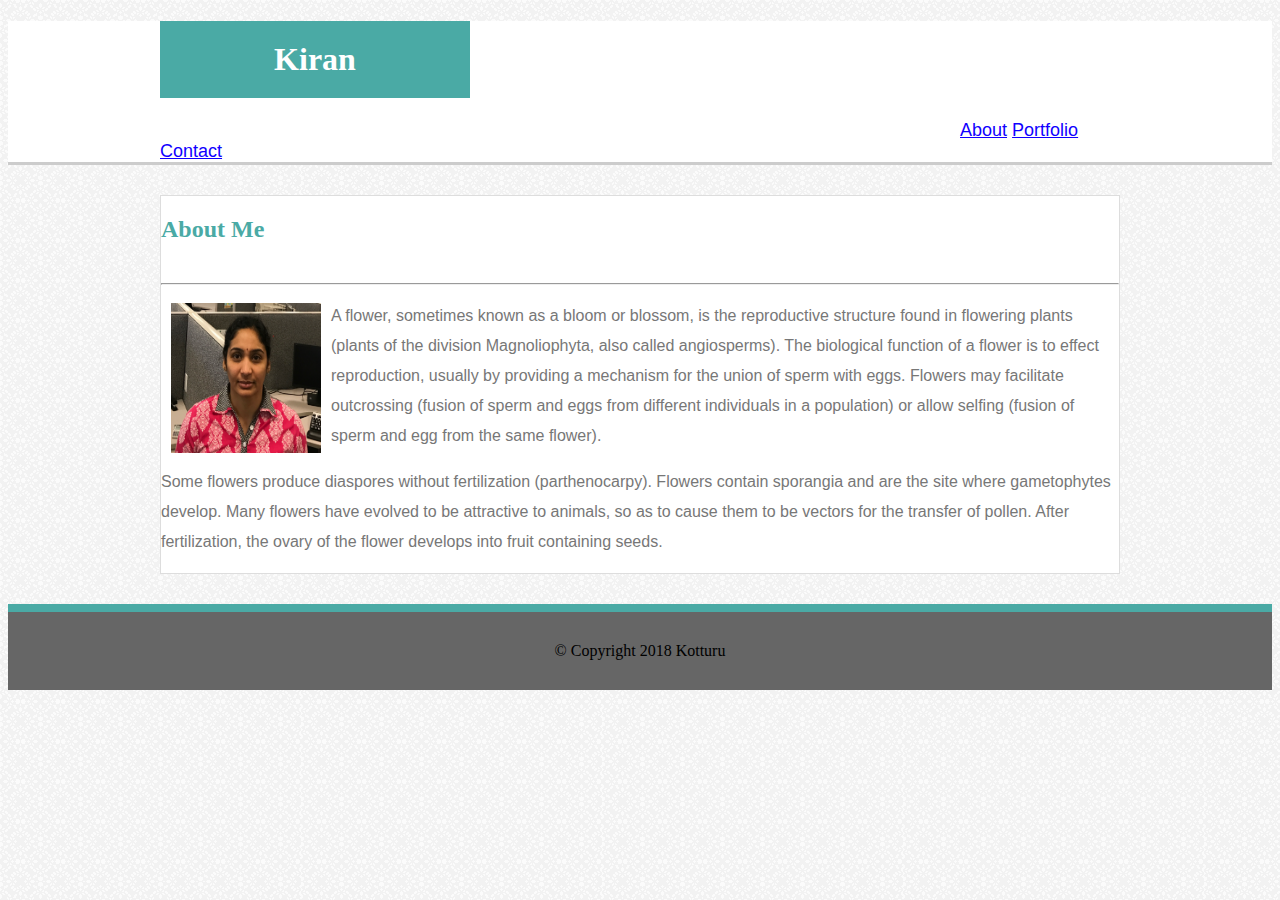
<file: index.html>
<!DOCTYPE html>
<html lang="en">

<head>
    <meta charset="UTF-8">
    <meta name="viewport" content="width=device-width, initial-scale=1.0">
    <title>About Me</title>
    <link rel="stylesheet" type="text/css" href="assets/css/style.css">
</head>
<!--header, nav bar, links to navigate-->

<body>
    <div class="navbar">
        <div class="top ">
            <div class="header">
                <header>
                    <h1 class="myname">Kiran</h1>
                </header>
                <nav>
                    <ul class="navlinks">
                        <li><a href="index.html">About</a></li>
                        <li><a href="portfolio.html">Portfolio</a></li>
                        <li><a href="contact.html">Contact</a></li>
                    </ul>
                </nav>
            </div>
        </div>
        <!--contains image, paragrphs-->
        <div class="about">
            <section>
                <h2>About Me</h2>
                <hr>
                <img id="face" src="assets/images/myimage.jpg" alt="My Picture">
                <p>
                    A flower, sometimes known as a bloom or blossom, is the reproductive structure found in flowering
                    plants (plants of the division Magnoliophyta, also called angiosperms). The biological function of
                    a
                    flower is to effect reproduction, usually by providing a mechanism for the union of sperm with
                    eggs.
                    Flowers may facilitate outcrossing (fusion of sperm and eggs from different individuals in a
                    population) or allow selfing (fusion of sperm and egg from the same flower).
                </p>
                <p>
                    Some flowers produce diaspores without fertilization (parthenocarpy). Flowers contain sporangia and
                    are
                    the site where gametophytes develop. Many flowers have evolved to be attractive to animals, so as
                    to
                    cause them to be vectors for the transfer of pollen. After fertilization, the ovary of the flower
                    develops into fruit containing seeds.
                </p>
            </section>
        </div>
    </div>
    <!--footer-->
    <footer class="footer">
        &copy; Copyright 2018 Kotturu
    </footer>
</body>

</html>
</file>
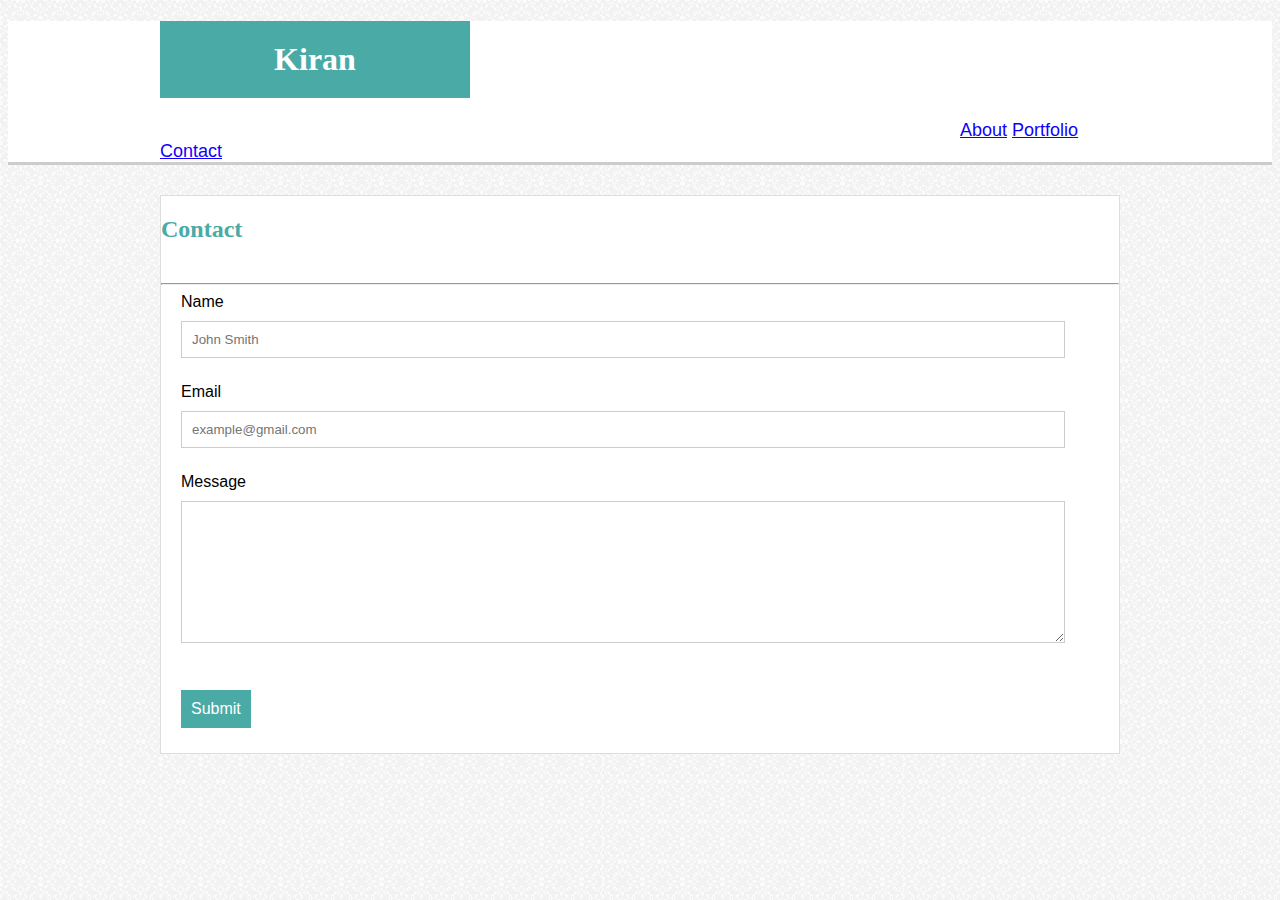
<file: contact.html>
<!DOCTYPE html>
<html lang="en">

<head>
    <meta charset="UTF-8">
    <meta name="viewport" content="width=device-width, initial-scale=1.0">
    <title>Contact</title>
    <link rel="stylesheet" type="text/css" href="assets/css/style.css">
</head>
<!--header, nav bar, links to navigate-->
<body>
    <div class="navbar">
        <div class="top">
            <div class="header">
                <header>
                    <h1 class="myname">Kiran</h1>
                </header>
                <nav>
                    <ul class="navlinks">
                        <li><a href="index.html">About</a></li>
                        <li><a href="portfolio.html">Portfolio</a></li>
                        <li><a href="contact.html">Contact</a></li>
                    </ul>
                </nav>
            </div>
        </div>
</body>
<!-- contact form -->
<div class="about">
    <section>
        <h2>Contact</h2>
        <hr>
        <form action="TBD" method="post">
            <label for="name">Name</label><br>
            <input type="text" id="name" name="name" placeholder="John Smith" maxlength="70" required><br>
            <label for="email">Email</label><br>
            <input type="email" id="email" name="email" placeholder="example@gmail.com" maxlength="255" required><br>
            <label for="message">Message</label><br>
            <textarea rows="8" id="message" name="message" required></textarea><br><br>
            <input class="submit" type="submit" name="submit" value="Submit">
        </form>
    </section>
</div>

</body>

</html>
</file>
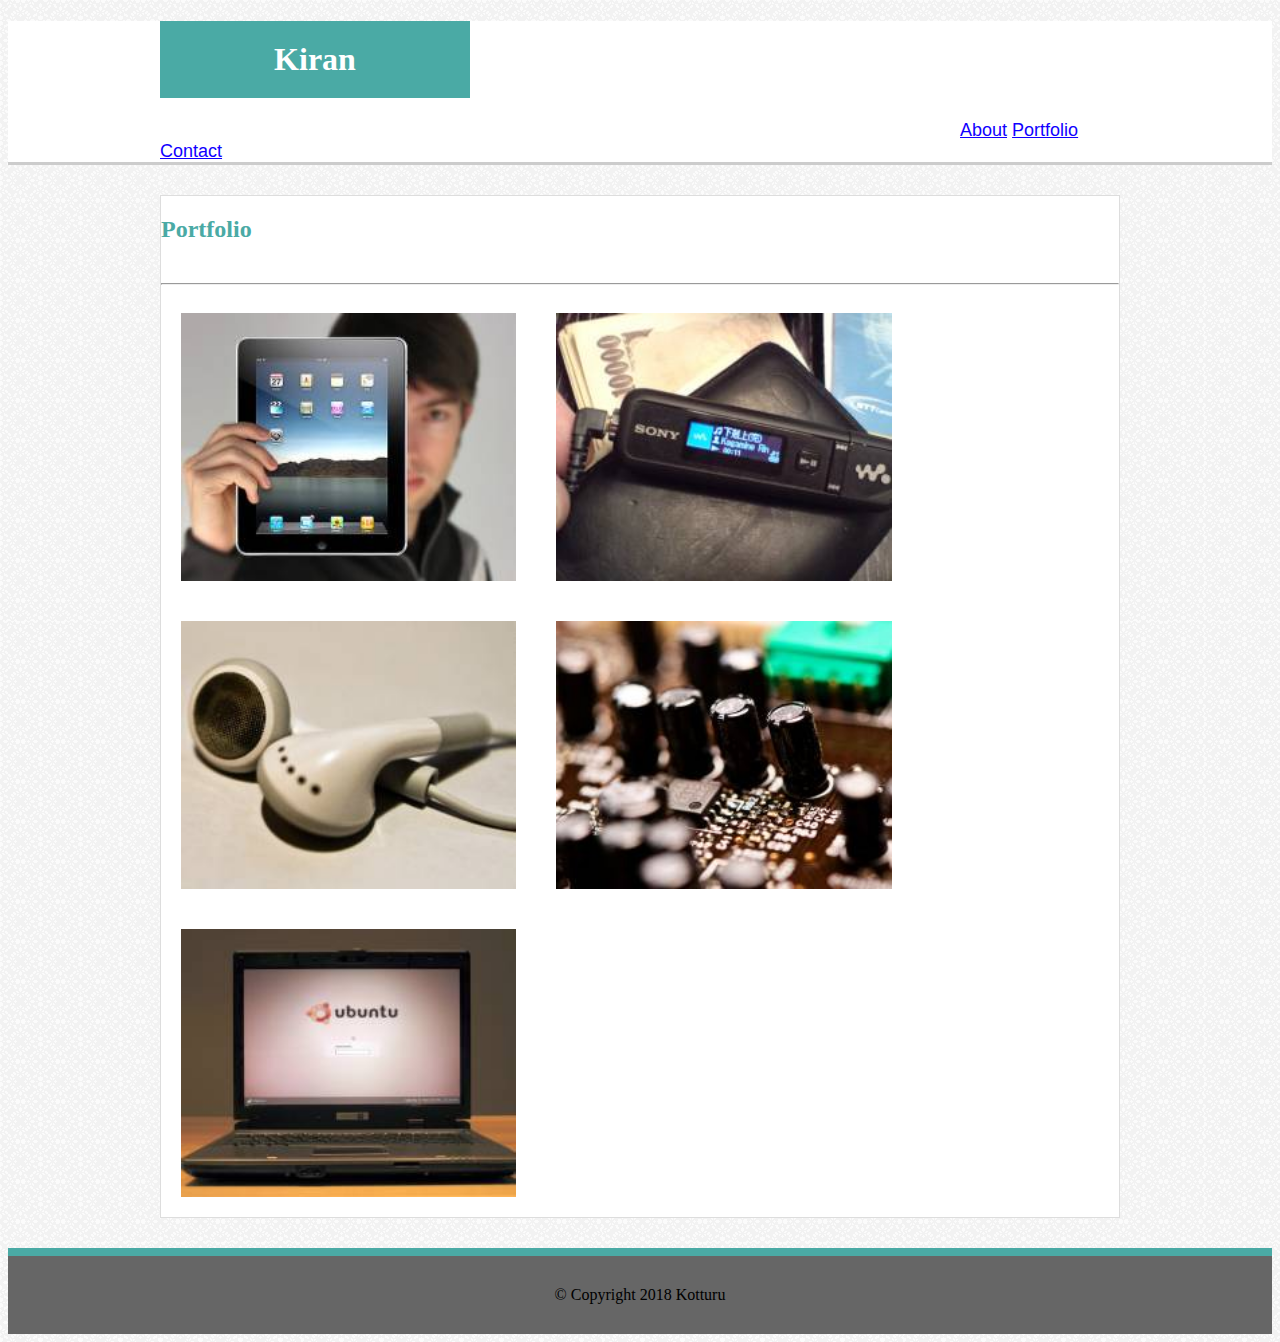
<file: portfolio.html>
<!DOCTYPE html>
<html lang="en">

<head>
    <meta charset="UTF-8">
    <meta name="viewport" content="width=device-width, initial-scale=1.0">
    <title>Portfolio</title>
    <link rel="stylesheet" type="text/css" href="assets/css/style.css">
</head>
<!--header, nav bar, links to navigate-->
<body>
    <div class="navbar">
        <div class="top">
            <div class="header">
                <header>
                    <h1 class="myname">Kiran</h1>
                </header>
                <nav>
                    <ul class="navlinks">
                        <li><a href="index.html">About</a></li>
                        <li><a href="portfolio.html">Portfolio</a></li>
                        <li><a href="contact.html">Contact</a></li>
                    </ul>
                </nav>
            </div>
        </div>
        <!-- contains images -->
        <div class="about">
            <section>
                <h2>Portfolio</h2>
                <hr>
                <div class="row">
                    <img class="pics" src="assets/images/portfolio5.jpg" alt="Hangman">
                    <img class="pics" src="assets/images/portfolio4.jpg" alt="RPG Game">
                    <img class="pics" src="assets/images/portfolio3.jpg" alt="Hangman">
                    <img class="pics" src="assets/images/portfolio2.jpg" alt="RPG Game">
                    <img class="pics" src="assets/images/portfolio1.jpg" alt="RPG Game">
                </div>
            </section>
        </div>
        <footer class="footer">
            &copy; Copyright 2018 Kotturu
        </footer>
</body>

</html>
</file>
<file: assets/css/style.css>
/* style for the body */
body {
    background-image: url('../images/background.png');
    height: 100%;
    border-color: #cccccc;
}
/* navigation bar style */
.top {
    background-color: #ffffff;
    border-color: #cccccc;
    border-bottom: solid #cccccc;

}

/* header details */
.header{
    width: 960px;
    margin: 0 auto;
}

/* display of links in navigation bar.  I tried float but unable to get the expected result.
Would you please suggest any other better way to accomplish this? */
.navlinks{
    display:inline;
    padding-left: 800px;
    font-size: 18px;
    font-family: 'Arial', 'Helvetica Neue', Helvetica, sans-serif;
}

/* Name styling */
.myname {
    background-color: #4aaaa5;
    color: #ffffff;
    font-family: 'Georgia', 'Times New Roman', Times, serif;
    text-align: center;
    font-size: 32px;
    font-weight: bold;
    width: 270px;
    padding: 20px;
}

/* unvisited link */
a:link {
    color:rgb(17, 0, 255);
}

/* visited link */
a:visited {
     color:red;
}

/* mouse over link */
a:hover {
    color:greenyellow;
}

/* selected link */
a:active {
     color: rgb(55, 0, 255);
}

li{
    display: inline;

}

.about{
    width: 960px;
    margin: 0 auto;
}
/* image details */
#face{
    width:150px;
    height: 150px;
    float: left;
    margin: 10px;
}

/* headedr 2 style */
h2{
    color: #4aaaa5;
    font-family: 'Georgia', 'Times New Roman', Times, serif;
    font-size: 24px;
    font-weight: bold;
    padding-bottom: 20px;
    margin-bottom: 20px;
}

/* content style */
p{
    color: #777777;
    font-family: 'Arial', 'Helvetica Neue', Helvetica, sans-serif;
    line-height: 30px;
}
/* main content section styling */
section{
    font-family: 'Arial', 'Helvetica Neue', Helvetica, sans-serif;
    background-color: #ffffff;
    border: solid 1px #dddddd;
    margin-top:30px;
    margin-bottom:30px;
}
/* footer details */
.footer{
    background-color: #666666;
    color: #dddddd
    font-family:'Arial', 'Helvetica Neue', Helvetica, sans-serif;;
    clear: both;
    text-align: center;
    padding: 30px;
    border-top: 8px solid #4aaaa5;
}

/* images placement */
.pics{
    padding: 20px;
    float: left;
    width:35%;
    }

.row::after{
    content:"";
    clear: both;
    display: flex;
    flex-wrap: wrap;

}
/* labels in the contact us form.  Not sure how else to do this. :( */
label{
    margin: 20px;
}

#name, #email, #message {
    width: 90%;
    padding:10px;
    border: 1px solid #ccc;
    margin-top:10px;
    margin-bottom:25px;
    margin-left:20px;
    margin-right:10px;
    resize: vertical;

}

/* submit button style */
.submit {
    background-color: #4aaaa5;
    color: #ffffff;
    font-size: inherit;
    padding: 10px;
    border: none;
    margin-left: 20px;
    margin-bottom: 25px;
}
</file>
